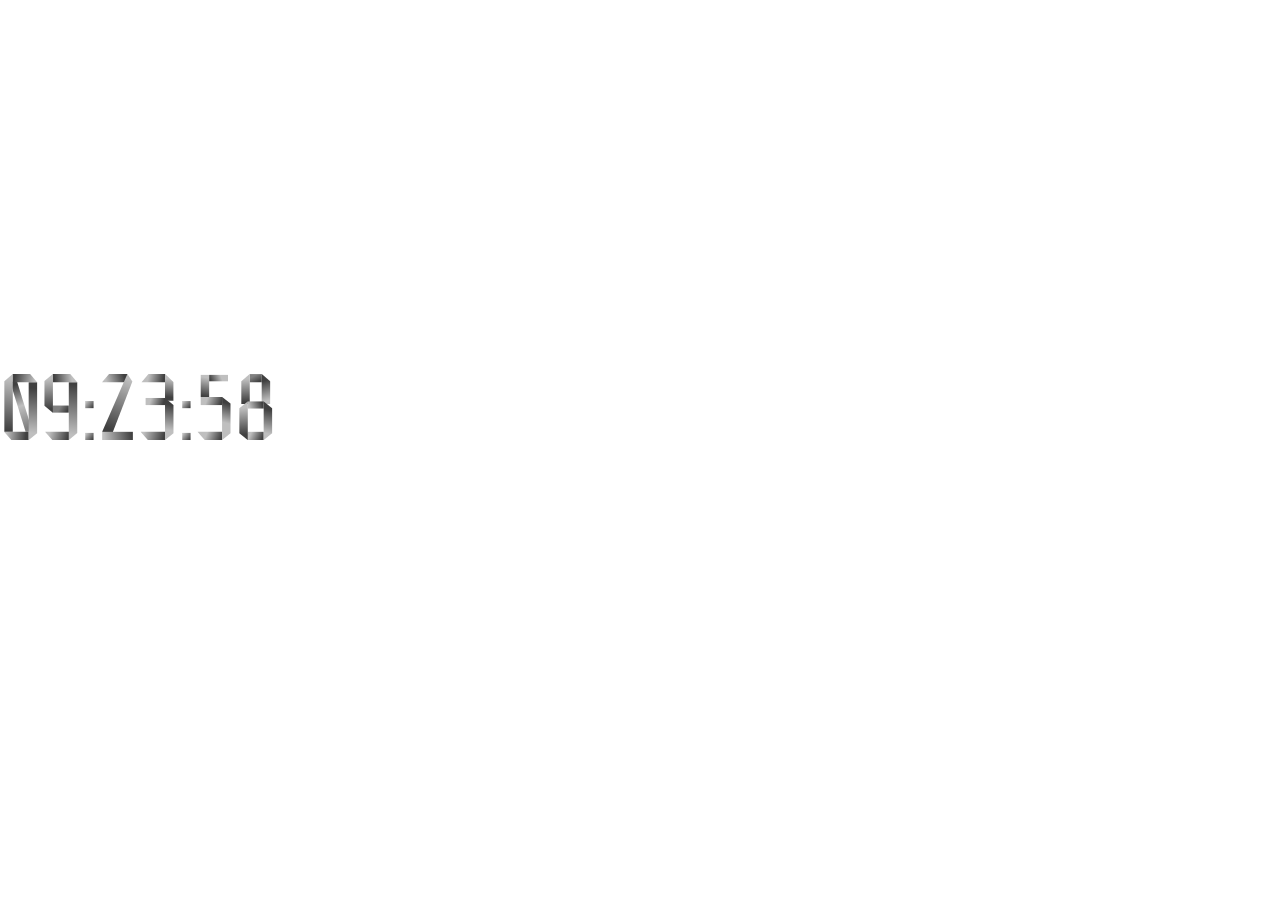
<file: index.html>
<!DOCTYPE html>
<html lang="en">
<head>
    <link rel="preconnect" href="https://fonts.googleapis.com">
    <link rel="preconnect" href="https://fonts.gstatic.com" crossorigin>
    <link href="https://fonts.googleapis.com/css2?family=Foldit&display=swap" rel="stylesheet">
    <meta charset="UTF-8">
    <meta name="viewport" content="width=device-width, initial-scale=1.0">
    <link rel="stylesheet" href="style.css">
    <title>Document</title>
</head>
<body>
    <div class="pauza"></div>
    <div class="blehh">
        <div id="hours"></div>
        <div id="minutes"></div>
        <div id="seconds"></div>
    </div>
    <script>
        function updateClock(){
            var now = new Date();
            var hours = now.getHours();
            var minutes = now.getMinutes();
            var seconds = now.getSeconds();

            hours = (hours < 10) ? "0" + hours : hours;
            minutes = (minutes < 10) ? "0" + minutes : minutes;
            seconds = (seconds < 10) ? "0" + seconds : seconds;

            document.getElementById("hours").textContent = hours + ":";
            document.getElementById("minutes").textContent = minutes + ":";
            document.getElementById("seconds").textContent = seconds;
        }

        setInterval(updateClock, 1000);
        updateClock();
    </script>
</body>
</html>
</file>
<file: style.css>
body, html{
    margin: 0;
    padding: 0;
    font-size: 96px;
    font-family: 'Foldit', sans-serif;
    width: 100vw;
    height: 100vh;
}
.pauza{
    height: calc( 50% - 96px);
}
.blehh{
    display: flex;
}
</file>
